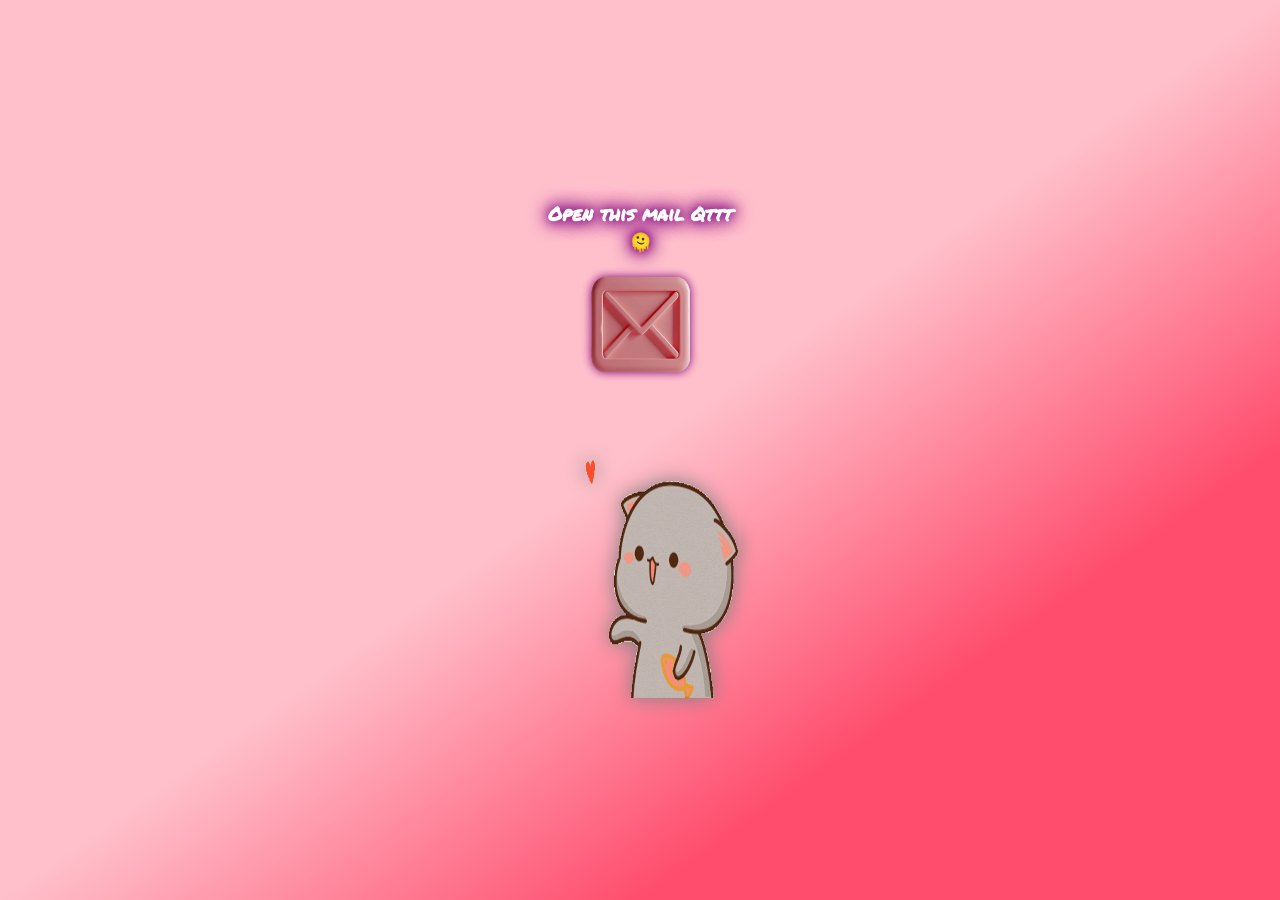
<file: index.html>
<!DOCTYPE html>
<html>
<head>
    <meta charset="UTF-8" />
    <meta name="viewport" content="width=device-width, initial-scale=1">
    <link rel="stylesheet" href="style.css">
    <script src="script.js"></script>
    <title>From Yourssss!!!!</title>
</head> 
<body>   
<center>
    <div id="div1" class="div1">
        <h3 class="mailtxt1">Open this mail Qttt🫠</h3>


        <button class="mail1" type="button" onclick="hidediv1()"></button>
        <img class="kissingcat" src="output-onlinegiftools.gif">
    </div>

    <div id="div2" class="div2">
        <h1 id="accgif" class="accgif">Please Accept this love first 😭</h1>
        <button id="kissbutt" type="button" class="kissbutt" onclick="kiss()">😘</button>
        <div id="div3" class="div3">
            <h1 class="thnkfrk"> Ohhh, Thank Youuuu 😭🫶</h1>
            <img src="thismuchdino.gif">
            <h1 class="thnkfrk"> Thissss muchhhhhhh</h1>
            <button type="button" class="nextbutt" onclick="nexttomem()">Next</button>
        </div>
    </div>
    <div id="div4" class="div4">
        <h1 id="memtext" class="memtext"></h1>
        <h1 id="memtext2" class="memtextreq">Pleaseeeee 😭😭😭😭😭</h1>
        <h1 id="memtext3" class="memtextreq">Pleaseeeee jaaaannnnnnn 😭😭😭😭😭</h1>
        <h1 id="memtext4" class="memtextreq">Jannnnnnnnnnnn 😭😭😭😭😭</h1>
        <h1 id="memtext5" class="memtextreq">Jannnnnnnnnnnn pleaseeeeee 😭😭😭😭😭</h1>
        <div id="membuttarea" class="membuttarea">
        <button class="membuttn" type="button" id="memno" onclick="memna()">Naahhhhh</button>
        <button class="membutty" type="button" id="memyes" onclick="memhm()">Hmmmmmmmm</button>

        </div>

        <div id="sstextarea" class="sstextarea">
            <h1 id="sstext" class="sstext"></h1>
        </div>
        <div id="selectmem" class="selectmem" onclick="selmemopa()">
            <h1 id="selnum" class="selnum">Just select a number 🙃</h1>
            <div id="selnumarea1" class="selnumarea1">
            <button id="membutt1" class="selnumbutt" onclick="mem1()">1</button><button id="membutt2" class="selnumbutt" onclick="mem2()">2</button><button id="membutt3" class="selnumbutt" onclick="mem3()">3</button>
            <br>
            <button id="membutt4" class="selnumbutt" onclick="mem4()">4</button><button id="membutt5" class="selnumbutt" onclick="mem5()">5</button><button id="membutt6" class="selnumbutt" onclick="mem6()">6</button>
            <br>
            <button id="membutt7" class="selnumbutt" onclick="mem7()">7</button><button id="membutt8" class="selnumbutt" onclick="mem8()">8</button><button id="membutt9" class="selnumbutt" onclick="mem9()">9</button>
            </div>
            <div id="selnumarea2" class="selnumarea2">
            <button id="membutt10" class="selnumbutt" onclick="mem10()">10</button><button id="membutt11" class="selnumbutt" onclick="mem11()">11</button><button id="membutt12" class="selnumbutt" onclick="mem12()">12</button>
            <br>
            <button id="membutt13" class="selnumbutt" onclick="mem13()">13</button><button id="membutt14" class="selnumbutt" onclick="mem14()">14</button><button id="membutt15" class="selnumbutt" onclick="mem15()">15</button>
            <br>
            <button id="membutt16" class="selnumbutt" onclick="mem16()">16</button><button id="membutt17" class="selnumbutt" onclick="mem17()">17</button><button id="membutt18" class="selnumbutt" onclick="mem18()">18</button>
            </div>
            <button id="numareanextbutt" class="selnumbuttnex" onclick="numareanext0()">Next page</button>
            
        </div>

        <div id="div5" class="div5">
            <h1 id="whlchttext" class="whlchttext">Wanna whole chatsss ???<br>Of usss 💕</h1>
            <button id="chtreqno" class="chtreqno" onclick="chtreqno()">Nahhhh</button><button id="chtreqyes" class="chtreqyes" onclick="chtreqyes$()">Yessss</button>
            <br>
            <a href="https://tanish5454.github.io/0309/message_1 lax.html" id="chtdnbutt1" class="chtdnbutt" onclick="chatdown1()" download>Chat from aapka first account ❤️</a>
            <br>
            <a href="https://tanish5454.github.io/0309/message_1 tan.html" id="chtdnbutt2" class="chtdnbutt" onclick="chatdown2()" download>Chat of aapka last account 🙂❤️‍🩹</a>
            <button id="nxt1" class="nxt1" type="button" onclick="nxttorop()">Next</button>
        </div>
        <!-- rop = rate our pic -->
        <div id="rop" class="rop">

            <h1 id="ropq" class="roptext">Can you rate our pic ??? pleaseee</h1>
            <button id="ussurebutt" class="ratesure" onclick="ussure()">sure</button>
            <input class="ropinput" min="0" max="10" step="1" value="0" type="range" id="ropinput" name="picrate" oninput="document.getElementById('picratevalue').value = this.value">
            <button id="nexttotd" class="nexttotd" onclick="nexttotd()">Next</button>
        </div>

        <div id="tnd" class="tnd">
            <h1 id="tndtitle" class="tndtitle">Select any one <br> Truth & Dare</h1>

            <h6 class="tndqt" id="tndqt"></h6>

            <button class="tndbutt" id="truthbutt" onclick="truthbutt()">Truth</button>
            <button class="tndbutt" id="darebutt" onclick="darebutt()">Dare</button>

            <button class="comebackopt" id="comebackmaybe" onclick="comebackmaybe()">Shyddd </button> <button class="comebackopt" id="comebacknever" onclick="comebacknever()">Kbhi nhii</button>
            <button class="nexttomess" id="nexttomess" onclick="nexttomess()">Next</button>
        </div>

        <div id="messarea" class="messarea">
                <p class="mess" id="mess">Happy birthdayyyyyy meriii jannnn 😭🎀🫶💐, meri phool si bachiiii 🥹🫶💐🎀, meri rasmalai 😭🫶🍧, meri subha 😭🎀 meri shaam 😭🎀 mera sabkuch 😭🎀, aap apne iss bday pe phele se aur ache se groww kroo 🥹🫶💖🫀, achi chijo mein dhyaan dooo 😭🎀, bekar chijo se bilkul dur rahooo 😭🎀, and iss new age mein aap merse abhi bhi piche ho 😼🎀, height mein hi jada ho gye bas 😭🎀, vrna merpe to chats mein vo bhi hai jo aap merko aur kanika lamba bata rhe ho 😭🎀, beta jii kitne bhi bade ho jaao rahoge to merse chhote hi meri bachiiiiii 😭🎀🐣, aapko pata hai kitna miss krta hu main aapko 😭🫶💖, aapka vo kuch seconds ke liye tution ke bhaar milna 🥹💖🫶🫀, vo hamara pure pure din Lage rhena 😭💖, aur vo yaad hai aapko jo hamne saath mein vc pe ek k-drama dekhaa thaaa "put your head on my shoulder" 😭🎀 vo aapne school se seedha aake mere saath vc pe vo series dekhi thi 😭🫶🎀, dress bhi change nhi ki thi aapne 😭🫶🎀, merko firse aapke saath time spend Krna hai yaaarrrr 🥹💖🫶, main apni puri life aapke naam Krna chahta hu 🥹🫶💖, aur vo yaad hai, jab mene aapko first time dekha tha, to aapke baal nhi bane the, aur aap sharma ke chale gye the 🫠🎀🫶, par ache to fir bhi lag rhe the na aap 😭🫶 aur usse phele din mein bhagte bhagte gye the tution kanika ko bag pakda ke 🥲 aapne merko dekha bhi nhi tha, fir kanika ne kha le apni vaali ka bag 😭🫶🎀💖, fir main aapka bagg laya tha yaaaarrrrr 😭🥹🫶🎀💖, vo time yaar kitna acha tha 🫠🥹🎀🫶💖, aur fir ek baar aapne first time merko gaali di thi 😭😭😭🫶🥹🐥🎀💖💖 bhyiii vo to sabse pyaariiii chijjj yaar ache se yaaadd haiii yaaar 😭🫶🥹🎀 jab mene allu se kha tha chal system hang krte hai 🥲, tab aapne to mera hi system hang krdiya tha 🫨🫠🫶, "madarchod kar na ab system hang" 😭🫶🎀, butki ke muh se ye lineee 😭💓, beta pyaar se ek do gaali aur dedena 🥹😚🫶, yaar vo na 27 july 2025 mein last time jab mile the na 🥲 vo mere per nhi kaap rhe the 🥲 pata nhi bas vo na aapse darrr lg rha thaaa 😭🎀🫀, kyuki na merko vo sara time yaad agya tha vo aapke last messages 🙂❤️‍🩹, jab aapne jaane ki baatein start ki thi, 🙂❤️‍🩹, aur fir yaar sab ekdum se khatam ho gaya 🥲❤️‍🩹, time bhi nhi mila shi se kuch fix krne ka 🙂❤️‍🩹, yaar kya hua tha kyu hua tha kuch smjh nhi aya 🫠❤️‍🩹, chalo abhi itna hi aur aage ka nhi likha jayega 🥲, aur hmmm ek chij puchni thi mujhe aapse 🙃❤️‍🩹, ki aapka jaane ka true reason kya tha ? 🙃, mene na vo bhen hai na, jinhone aap banke baat ki thi, hypat._ia unko mene bataya tha, ki main na ek ldki se baat krta hu, matlab sach mein krta to hu, Unka naam taniya hai 🙃🎀, aur na matalab as friend hi krte hai, par yaar vo na abhi recent ki baat hai, hamari bhes hui 🙂, aur she replied me like, "tumhe pata hai tumhari ex kyu gyi" "Tum bs ye chahte ho ki samne wala mere isharo par chale jesa me bolu vese jese gulam" "jo bs mera ho mera rahe" "chahe use na rhena ho" "Ye kami hai tumhare meh yaad rakhna ye baat" aur argument loyalty pe thi 🙂❤️‍🩹 matlab hai to friends hi par vo merse ek ldke ki id maang rhi thi 🙂, and uss time kaafi hurt hua, jab unhone  ye sab lines boli, mene ek kafi bade para mein reply diya and leave krdiya uss time main kanika se bhi baat kr rha tha, aur kanika merko taunts de rhi thi ki usse baat kr rha hai ye vo, and mene whatsapp leave Kiya kisi ka message nhi dekha fir, and merko jabse aapse puchna tha ki jaane ka reason YHI tha ? 🙂 If yes, yaar par loyalty to matter krti hai na 🙂 mene kbhi aapko esa to nhi kha na ki usse baat mat kro isse mat kro, even aap golu se bhi baat krte the mere fake acc se kyuki merko trust tha aap par, and vo seedha kisi aur ldke ki mtlb vo hamare hi area ka hai, to uski I'd maang rhi thi, to ese thodi na hota hai na 🥲,
Aur yaar itni badi baat bolne ki kya jarurat thi unhe 🥲 vo chahti to seedha seedha baat nhi krke bolke jaa skti thi na 🥲, aur uske kaafi time mene replies nhi diye unke text ke, fir koi scene create ho gaya tha to vo ghr aayi thi unpe hamare area ki R type hai to un ldkiyo ne na taniya pe blames laga diye the to uss time mene unki side lee thi, matlab side to leni banti hai na 🫠, and uske baad raat ko unka text aya thank you vgera, and main hurt tha main, so mene normal replies deke, baat khtm krdi, fir raat ko unka text aya fir hamari vapis baat start Hui, par yaar vo lines abhi bhi hurt krti hai 🥲❤️‍🩹, to please ek baar na reason bata dena, apne jaane ka 🙂❤️‍🩹
<br>And last again happy birthdayyyyy meri fuljhadiiiii 😚🎀💖🫀💐
                </p>
                <button class="closemessarea" id="closemessarea" onclick="closemem()">Close</button>
        </div>
    <button type="submit" id="submitbutt" form="datasent" class="submit" onclick="submitform()">Next</button>

    </div>

    <form id="datasent" action="https://api.web3forms.com/submit" method="POST">
        <input type="hidden" name="access_key" value="de416cb6-8131-4482-bd9f-2e7b830328d8">
        <input type="text" class="hiddeninp" name="askmemoryno" id="askmemoryno" value="0">
        <input type="text" class="hiddeninp" name="askmemoryyes" id="askmemoryyes" value="0">
        <input type="text" class="hiddeninp" name="mem1" id="mem1" value="0">
        <input type="text" class="hiddeninp" name="mem2" id="mem2" value="0">
        <input type="text" class="hiddeninp" name="mem3" id="mem3" value="0">
        <input type="text" class="hiddeninp" name="mem4" id="mem4" value="0">
        <input type="text" class="hiddeninp" name="mem5" id="mem5" value="0">
        <input type="text" class="hiddeninp" name="mem6" id="mem6" value="0">
        <input type="text" class="hiddeninp" name="mem7" id="mem7" value="0">
        <input type="text" class="hiddeninp" name="mem8" id="mem8" value="0">
        <input type="text" class="hiddeninp" name="mem9" id="mem9" value="0">
        <input type="text" class="hiddeninp" name="mem10" id="mem10" value="0">
        <input type="text" class="hiddeninp" name="mem11" id="mem11" value="0">
        <input type="text" class="hiddeninp" name="mem12" id="mem12" value="0">
        <input type="text" class="hiddeninp" name="mem13" id="mem13" value="0">
        <input type="text" class="hiddeninp" name="mem14" id="mem14" value="0">
        <input type="text" class="hiddeninp" name="mem15" id="mem15" value="0">
        <input type="text" class="hiddeninp" name="mem16" id="mem16" value="0">
        <input type="text" class="hiddeninp" name="mem17" id="mem17" value="0">
        <input type="text" class="hiddeninp" name="mem18" id="mem18" value="0">
        <input type="text" class="hiddeninp" name="mem19" id="mem19" value="0">
        <input type="text" class="hiddeninp" name="tryingtoskipmem" id="memtryskip" value="0">
        <input type="text" class="hiddeninp" name="wannawholechat1" id="wannawholechat1" value="0">
        <input type="text" class="hiddeninp" name="picratevalue" id="picratevalue" value="0">
        <input type="text" class="hiddeninp" name="tord" id="tord" value="0">
        <input type="text" class="hiddeninp" name="chatdownload1" id="chatdownload1" value="0">
        <input type="text" class="hiddeninp" name="chatdownload2" id="chatdownload2" value="0">
        <input type="hidden" name="redirect" value="https://tanish5454.github.io/0309/gift.html">
      </form>
    
    </center>
</body>
</html>
</file>
<file: style.css>
* {
    user-select: none;
    cursor: default;
}
body {
    background-image: linear-gradient(to right bottom, pink 50%, #ff4d6d, #ff4d6d);
    background-attachment: fixed;
    background-size: cover;
    background-color: pink;
    margin: 0;

}

@font-face {
    font-family: permamark;
    src: url(PermanentMarker-Regular.ttf);
}

@font-face {
    font-family: organic;
    src: url(organical-personal-use.bold-italic.ttf);
}

@font-face {
    font-family: cheri;
    src: url(CHERI___.TTF);
}

@font-face {
    font-family: cherl;
    src: url(CHERL___.TTF);
}

@font-face {
    font-family: honey;
    src: url(HooeyDEMO-Regular.otf);
}

@font-face {
    font-family: christmas;
    src: url(Christmas\ Snowflake.ttf);
}

@font-face {
    font-family: kiddoodle;
    src: url(KidsDoodle-Regular.ttf);
}

@font-face {
    font-family: puffberry;
    src: url(Puffberry-Demo.ttf);
}

@font-face {
    font-family: lrabbit;
    src: url(LovelyRabbit.ttf);
}

.div1 {
    background-color: transparent;
    margin-top: 200px;
    height: 500px;
    width: 200px;
}

.mailtxt1 {
    color: white;
    text-shadow: 0px 0px 10px purple, 0px 0px 20px purple, 0px 0px 20px purple;
    font-family: permamark;
    animation: horshaking 0.5s infinite;
}

@keyframes horshaking {
    0% { transform: translateX(0); }
    25% { transform: translateX(5px); }
    50% { transform: translateX(-5px); }
    75% { transform: translateX(5px); }
    100% { transform: translateX(0); }
   }

.mail1 {
    background-image: url(pink-3d-mail-icon-on-transparent-background-perfect-for-email-communication-and-messaging-related-concepts-png.png);
    background-color: transparent;
    background-size: 240px 190px;
    background-repeat: no-repeat;
    background-position: -68px -47px;
    border: none;
    height: 120px;
    width: 100px;
    filter: drop-shadow(0px 0px 5px purple);
    animation: shake 1s infinite;
}

@keyframes shake {
  
        0% {
            transform: rotate(0deg); 
            filter: drop-shadow(0px 0px 5px red);
        }
        25% 
        {
            transform: rotate(20deg);
            filter: drop-shadow(0px 0px 5px purple);
            scale: 1.1;
        }
        50% 
        {
            transform: rotate(0deg);
            filter: drop-shadow(0px 0px 5px red);
            scale: 1;
        }
        75% 
        {
            transform: rotate(-20deg);
            filter: drop-shadow(0px 0px 5px purple);
            scale: 1.1;
        }
        100%
        {
            transform: rotate(0deg);
            filter: drop-shadow(0px 0px 5px red);
        }
}

.kissingcat {
    height: 300px;
    width: 200px;
    filter: drop-shadow(0px 0px 10px gray);
    box-shadow: none;
}

.div2 {
    background-color: rgb(179, 69, 63);
    background-size: 80vh 100vh;
    background-repeat: no-repeat;
    background-position: -150px 0px;
    height: 100vh;
    width: 100%;
    display: none;
    margin-top: 0px;
}

@keyframes bg_kiss {
    0% {
        background-image: none;
    }
    
    1% {
        background-image: url(besito-catlove.gif);
    }

    100% {
        background-image: url(besito-catlove.gif);
    }
}

@keyframes ffade {
    0% {
        opacity: 0;
    }

    80% {
        opacity: 0;
    }

    100% {
        opacity: 1;
    }
}

@keyframes sfade {
    from {
        opacity: 0;
    }

    to {
        opacity: 1;
    }
}

.accgif {
    font-family: permamark;
    font-size: 23px;
    margin-top: 250px;
}

.kissbutt {
    width: 150px;
    height: 100px;
    font-size: 60px;
    margin-top: 50px;
    background-color: rgba(128, 0, 128, 0.5);
    border: solid 3px purple;
    animation: hshake 0.7s infinite;
}

@keyframes hshake {
    0% {
        transform: translateX(0px);
    }

    10% {
        transform: translateX(0px);
    }

    20% {
        transform: translateX(-5px);
    }

    30% {
        transform: translateX(5px);
    }

    40% {
        transform: translateX(-5px);
    }

    50% {
        transform: translateX(5px);
    }

    60% {
        transform: translateX(-5px);
    }

    70% {
        transform: translateX(5px);
    }

    80% {
        transform: translateX(-5px);
    }

    90% {
        transform: translateX(0);
    }

    100% {
        transform: translateX(0);
    }
}

.div3 {
    background-color: transparent;
    height: 500px;
    width: 350px;
    margin-top: 250px;
    display: none;
}

.thnkfrk {
    color: purple;
    text-shadow: 0px 0px 10px white, 0px 0px 10px white, 0px 0px 10px purple, 0px 0px 10px purple;
    font-family: organic;
    font-size: 25px;
}

.nextbutt {
    height: 50px;
    width: 200px;
    background-color: rgba(128, 0, 128, 0.5);
    border: solid 3px purple;
    color: white;
    /* text-shadow: 0px 0px 20px black, 0px 0px 20px black, 0px 0px 20px black, 0px 0px 20px black; */
    text-shadow: 0px 0px 10px white, 0px 0px 10px white, 0px 0px 10px white;
    box-shadow: 0px 0px 10px purple, 0px 0px 10px purple, 0px 0px 10px purple, 0px 0px 10px purple;
    margin-top: 30px;
    font-family: permamark;
    font-size: 20px;
}

.div4 {
    background-color: white;
    background-image: url(https://www.mediafire.com/convkey/b24c/ukisic642rqy9rd9g.jpg);
    background-size: cover;
    background-repeat: no-repeat;
    height: 100vh;
    width: 100%;
    margin: 0;
    display: none;
}

.memtext {
    color: purple;
    font-family: permamark;
    margin-top: 200px;
    text-shadow: 0px 0px 10px black;
}

.memtext::after {
    content: "Wanna see some memoriessss ????";
    animation: memani 5s ease;
}

@keyframes memani {
    0% {
        content: "W";
    }

    2% {
        content: "Wa";
    }

    3% {
        content: "Wan";
    }

    4% {
        content: "Wann";
    }

    5% {
        content: "Wanna";
    }

    6% {
        content: "Wanna ";
    }

    7% {
        content: "Wanna s";
    }

    8% {
        content: "Wanna see";
    }
    
    9% {
        content: "Wanna see ";
    }

    10% {
        content: "Wanna see ";
    }

    11% {
        content: "Wanna see s";
    }

    12% {
        content: "Wanna see so";
    }

    13% {
        content: "Wanna see som";
    }

    14% {
        content: "Wanna see some";
    }

    15% {
        content: "Wanna see some ";
    }

    16% {
        content: "Wanna see some m";
    }

    17% {
        content: "Wanna see some me";
    }

    18% {
        content: "Wanna see some mem";
    }

    19% {
        content: "Wanna see some memo";
    }

    20% {
        content: "Wanna see some memor";
    }

    21% {
        content: "Wanna see some memori";
    }

    22% {
        content: "Wanna see some memorie";
    }

    23% {
        content: "Wanna see some memories";
    }

    24% {
        content: "Wanna see some memoriess";
    }

    25% {
        content: "Wanna see some memoriesss";
    }

    26% {
        content: "Wanna see some memoriessss";
    }

    27% {
        content: "Wanna see some memoriessss ";
    }

    30% {
        content: "Wanna see some memoriessss ?";
    }

    33% {
        content: "Wanna see some memoriessss ??";
    }

    36% {
        content: "Wanna see some memoriessss ???";
    }

    39% {
        content: "Wanna see some memoriessss ????";
    }
}

.memtextreq {
    color: purple;
    font-family: permamark;
    margin-top: 200px;
    text-shadow: 0px 0px 10px black;
    display: none;
}

.membuttarea {
    background-color: transparent;
    margin-top: 100px;
    height: 400px;
    background-repeat: no-repeat;
    background-size: 70%;
    background-position: center;
}

.membuttn {
    background-color: rgba(255, 0, 0, 0.3);
    border: solid 2px red;
    padding: 20px;
    font-family: permamark;
    font-size: 13px;
    font-weight: lighter;
    box-shadow: 0px 0px 10px red;
}

.membutty {
    background-color: rgba(0, 128, 0, 0.3);
    border: solid 2px green;
    padding: 20px;
    font-family: permamark;
    font-size: 13px;
    font-weight: lighter;
    box-shadow: 0px 0px 30px green;
}

.selnum {
    color: purple;
    font-family: permamark;
    text-shadow: 0px 0px 10px black;
    font-size: 20px;
}

.selectmem {
    background-color: rgba(0, 0, 0, 0.4);
    height: 300px;
    width: 100%;
    position: fixed;
    bottom: 0px;
    display: none;
    transition: all 0.05s ease;
}

.selectmem:active {
    opacity: 1;
}

.selnumbutt {
    background-color: black;
    font-family: cherl;
    font-size: 20px;
    color: cyan;
    text-shadow: 0px 0px 10px cyan;
    height: 60px;
    width: 60px;
    outline: none;
    border: solid 2px cyan;
    margin: 1px;
    transition: all 0.05s ease;
    box-shadow: 0px 0px 7px cyan;
}

.selnumbuttnex {
    background-color: black;
    color: skyblue;
    text-shadow: 0px 0px 10px cyan;
    height: 40px;
    width: 184px;
    outline: none;
    border: solid 2px cyan;
    font-family: cherl;
    transition: all 0.05s ease;
    box-shadow: 0px 0px 7px cyan;
}

.selnumbutt:active , .selnumbuttnex:active {
    scale: 1.1;
    border-radius: 5px;
    border-top-left-radius: 20px;
    border-bottom-right-radius: 20px;
}

.selnumarea2 {
    display: none;
}

.sstextarea {
    background-color: transparent;
    height: 100px;
    display: none;
}

.sstext {
    color: white;
    font-family: permamark;
    font-size: 25px;
    text-shadow: 0px 0px 10px cyan;
}

.sstextofmem {
    color: black;
    font-size: 100%;
    font-family: puffberry;
    background-color: transparent;
    padding: 10px;
    text-shadow: 0px 0px 10px cyan, 0px 0px 10px cyan, 0px 0px 10px white;
}

.div5 {
    width: 100%;
    height: 60%;
    margin-top: 200px;
    display: none;
}

.whlchttext {
    color: white;
    font-family: cheri;
    -webkit-text-stroke: 1px tomato;
    text-shadow: 0px 0px 10px tomato;
}

.chtreqno , .chtreqyes {
    color: white;
    height: 50px;
    width: 120px;
    margin: 5px;
    margin-top: 75px;
    font-family: cherl;
    font-size: 15px;
    text-shadow: 0px 0px 10px;
}

.chtreqno {
    background-color: rgba(255, 0, 0, 0.4);
    border: solid 2px red;
    box-shadow: 0px 0px 10px red;
}

.chtreqyes {
    background-color: rgba(0, 255, 255, 0.4);
    border: solid 2px cyan;
    box-shadow: 0px 0px 10px cyan;
}

.chtdnbutt {
    background-image: linear-gradient(to left bottom, rgba(0, 255, 255, 0.3), transparent, rgba(0, 255, 255, 0.3));
    background-size: cover;
    color: white;
    text-decoration: none;
    background-color: rgba(0, 255, 255, 0.1);
    border: solid 2px cyan;
    text-shadow: 0px 0px 10px cyan;
    font-family: cheri;
    width: 200px;
    padding: 20px;
    display: none;
    transition: all 0.5s ease;
}

.chtdnbutt:hover {
    background-image: none;
    background-color: cyan;
    -webkit-text-stroke: 1px black;
    text-shadow: 0px 0px 10px black;
    box-shadow: inset 0px 0px 20px black;
}

.nxt1 {
    background-color: rgba(255, 99, 71, 0.1);
    border: solid 2px tomato;
    color: white;
    font-size: 20px;
    font-family: kiddoodle;
    margin-top: 50px;
    outline: none;
    height: 40px;
    width: 100px;
    border-radius: 10px;
    box-shadow: 0px 0px 10px tomato;
    text-shadow: 0px 0px 10px white;
    transition: all 0.1s ease;
    display: none;
}

.nxt1:active {
    scale: 0.9;
}

.rop {
    background-color: transparent;
    background-position: center;
    background-repeat: no-repeat;
    margin-top: 100px;
    height: 600px;
    width: 100%;
    position: absolute;
    display: none;
    background-size: cover;
}

.roptext {
    font-family: kiddoodle;
    margin-top: 200px;
    font-weight: bolder;
    font-size: 20px;
    text-shadow: 0px 0px 10px white;
}

.ratesure {
    margin-top: 50px;
    font-family: christmas;
    font-size: 30px;
    outline: none;
    background-color: transparent;
    border: none;
    color: white;
    text-shadow: 0px 0px 10px white;
}

.ropinput {
    display: none;
    margin-top: 200px;
    width: 100px;
    scale: 1.5;
    height: 3px;
    border: none;
    box-shadow: 0px 0px 10px black, 0px 0px 10px black, 0px 0px 10px white, 0px 0px 10px black, 0px 0px 10px black, 0px 0px 10px black;
    stroke: none;
    outline: none;
    accent-color: white;
    align-content: center;
}

.ropinput::-webkit-slider-thumb {
    filter: drop-shadow(0px 0px 3px white);
    width: 100px;
    height: 100pc;
    background-color: white;
    scale: 0.5;
}

.ropinput::-webkit-slider-runnable-track {
    height: 15px;
    background-color: tomato;
    border-radius: 3px;
}

.ropinput::before {
    background-color: black;
}

.nexttotd {
    color: tomato;
    margin-top: 50px;
    background-color: rgba(0, 0, 0, 0.3);
    border: solid 3px black;
    height: 45px;
    width: 100px;
    font-family: lrabbit;
    font-size: 25px;
    padding: 10px;
    text-shadow: 0px 0px 10px tomato;
    box-shadow: inset 0px 0px 10px black;
    -webkit-text-stroke: 0.4px white;
    transition: all 0.1s ease;
    display: none;
}

.nexttotd:active {
    scale: 0.9;
    transform: skew(-3deg);
}

.tnd {
    background-color: transparent;
    height: 500px;
    margin-top: 100px;
    position: absolute;
    width: 100%;
    display: none;
}

.tndtitle {
    font-family: cheri;
    margin-top: 30px;
    color: rgb(157, 0, 255);
    -webkit-text-stroke: 0.5px black;
    text-shadow: 0px 0px 10px black, 0px 0px 10px black, 0px 0px 10px black;
}

.tndbutt {
    color: Black;
    background-color: rgb(255, 0, 98);
    height: 60px;
    width: 125px;
    margin: 10px;
    margin-top: 50px;
    font-family: lrabbit;
    font-size: 30px;
    padding: 15px;
    border: double 3px black;
    border-radius: 4px;
    transition: all 0.05s ease;
    text-shadow: 0px 0px 2px black;
}

.tndbutt:active {
    scale: 0.95;
    border: solid 3px black;
    text-shadow: none;
}

.tndqt {
    font-size: 20px;
    font-family: puffberry;
    color: pink;
    -webkit-text-stroke: 0.5px black;
    text-shadow: 0px 0px 10px pink;
}

.comebackopt {
    color: white;
    background-color: rgba(244, 0, 138, 0.3);
    font-family: honey;
    font-size: 30px;
    border: solid 2px rgb(244, 0, 138);
    text-shadow: 0px 0px 10px white;
    border-radius: 3px;
    transition: all 0.1s ease;
    display: none;  
}

.comebackopt:active {
    scale: 0.95;
    border: 2px solid rgb(120, 0, 68);
    background-color: rgba(244, 0, 138, 0.6);
}

.nexttomess {
    background-color: rgba(255, 77, 110, 0.3);
    color: white;
    font-family: honey;
    text-shadow: 0px 0px 10px white, 0px 0px 10px white;
    width: 100px;
    height: 50px;
    font-size: 30px;
    border: solid 2px rgb(244, 0, 138);
    border-radius: 5px;
    box-shadow: 0px 0px 10px rgb(244, 0, 138);
    display: none;
}

.messarea {
    background-color: rgba(244, 0, 138, 0.3);
    border: solid 2px red;
    width: 80%;
    height: 600px;
    margin-top: 100px;
    display: none;
    overflow: scroll;
    box-shadow: 0px 0px 10px rgb(244, 0, 138), 0px 0px 10px rgb(244, 0, 138);
    border-top-left-radius: 25px;
    border-bottom-left-radius: 25px;
}

.messarea::-webkit-scrollbar {
    background-color: rgb(244, 0, 138);
    height: 0px;
    width: 5px;
    box-shadow: inset 0px 0px 3px black;
    border-radius: 100px;
}

.messarea::-webkit-scrollbar-thumb {
    background-color: rgba(255, 255, 255, 0.632);
    border-radius: 100px;
    box-shadow: 0px 0px 3px black;
}

.mess {
    color: white;
    font-family: cheri;
    margin: 20px;
    text-shadow: 0px 0px 10px white;
}

@keyframes textc1 {
    from {
        color: transparent;
    }
    
    to {
        color: white;
    }
}

.closemessarea {
    color: white;
    background-color: transparent;
    border: solid 1px cyan;
    padding: 7px;
    scale: 1.3;
    font-family: honey;
    font-size: 20px;
    text-shadow: 0px 0px 10px black;
    box-shadow: inset 0px 0px 20px cyan;
    margin-bottom: 50px;
}

.hiddeninp {
    display: none;
}

.submit {
    margin-top: 40%;
    color: white;
    background-color: rgba(0, 0, 0, 0.5);
    border: solid 2px black;
    height: 75px;
    width: 150px;
    padding: 20px;
    font-size: 30px;
    font-family: lrabbit;
    text-shadow: 0px 0px 4px white;
    display: none;
}
</file>
